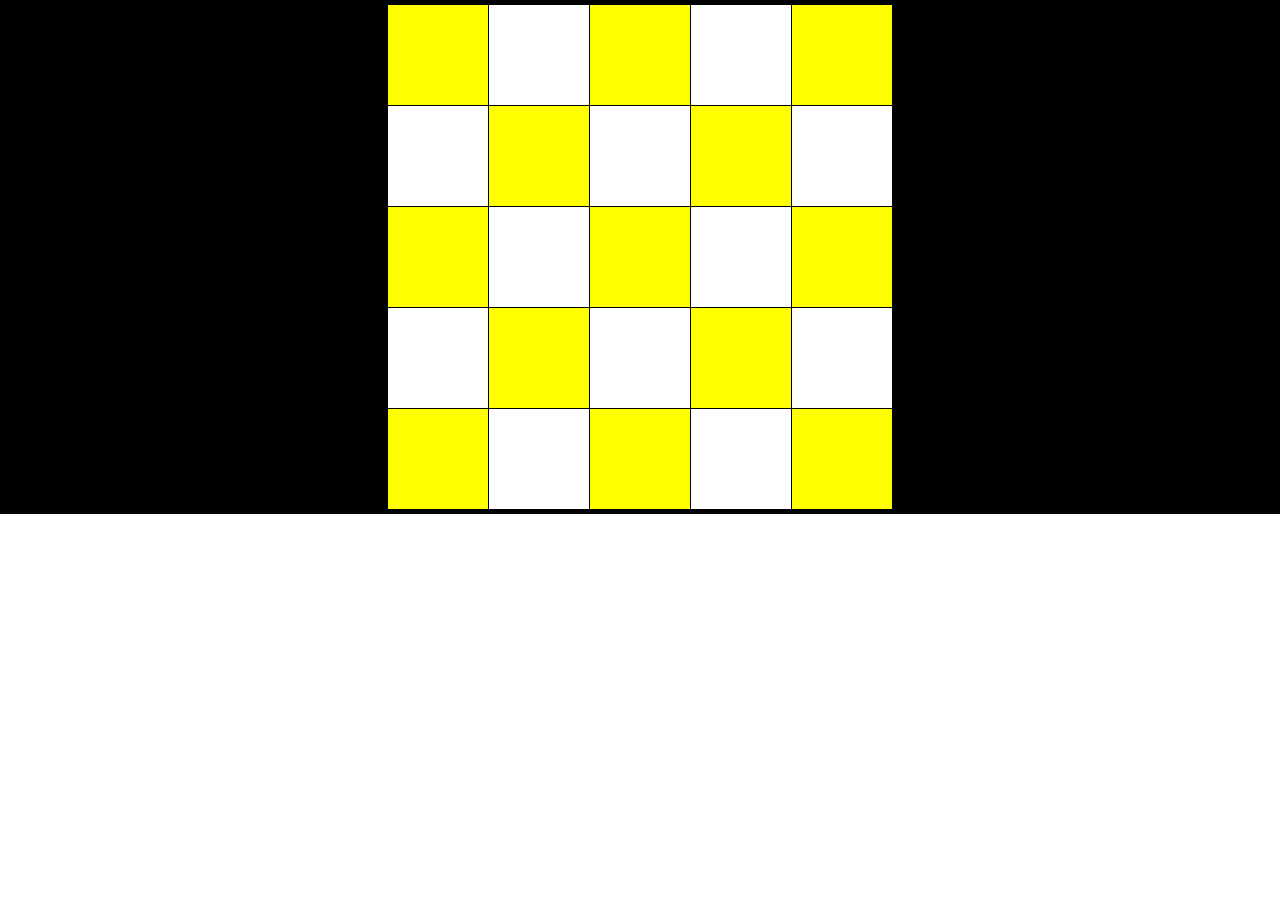
<file: frontend/chess_board/index.html>
<!DOCTYPE html>
<html lang="en">
<head>
    <meta charset="UTF-8">
    <meta http-equiv="X-UA-Compatible" content="IE=edge">
    <meta name="viewport" content="width=device-width, initial-scale=1.0">
    <title>Chess Board</title>
    <link rel="stylesheet" href="./styles.css">
</head>
<body>
    <main>
        <div class="container">
          <div class="box box1">

          </div>
          <div class="box box2">

          </div>
          <div class="box box1">

          </div>
          <div class="box box2">

          </div>
          <div class="box box1">

          </div>
          <div class="box box2">

          </div>
          <div class="box box1">

          </div>
          <div class="box box2">

          </div>
          <div class="box box1">

          </div>
          <div class="box box2">

          </div>
          <div class="box box1">

          </div>
          <div class="box box2">

          </div>
          <div class="box box1">

          </div>
          <div class="box box2">

          </div>
          <div class="box box1">

          </div>
          <div class="box box2">

          </div>
          <div class="box box1">

          </div>
          <div class="box box2">

          </div>
          <div class="box box1">

          </div>
          <div class="box box2">

          </div>
           <div class="box box1">

          </div>
          <div class="box box2">

          </div>
          <div class="box box1">

          </div>
          <div class="box box2">

          </div>
          <div class="box box1">

          </div>
        </div>
      </main>
</body>
</html>
</file>
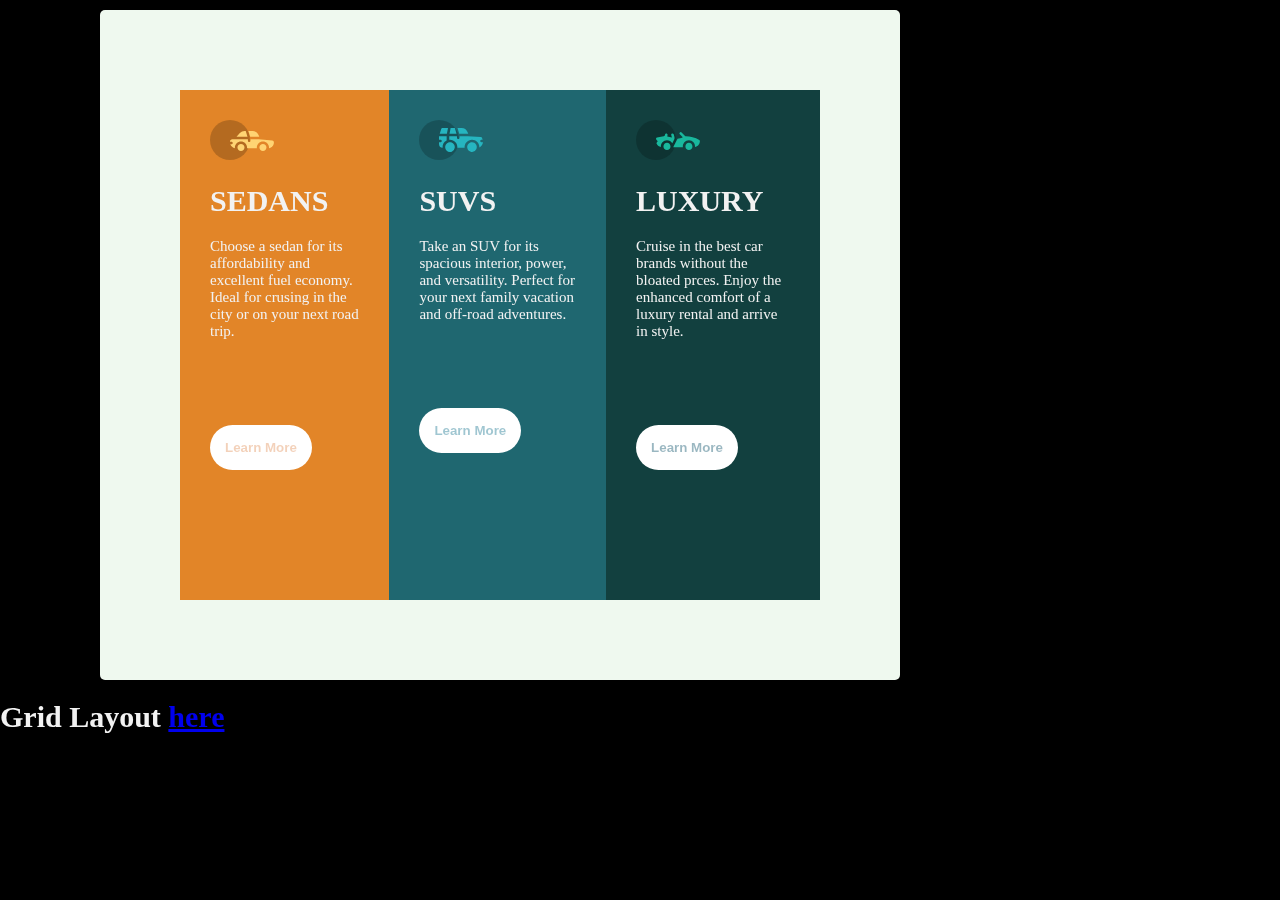
<file: frontend/flex/index.html>
<!DOCTYPE html>
<html lang="en">
<head>
    <meta charset="UTF-8">
    <meta http-equiv="X-UA-Compatible" content="IE=edge">
    <meta name="viewport" content="width=device-width, initial-scale=1.0">
    <title>Flexbpx</title>
    <link rel="stylesheet" href="./styles.css">
    <link rel="shortcut icon" href="./images/favicon-32x32.png" type="image/x-icon">
</head>
<body>
    <main>
        <div class="row">
            <div class="column" id="column">
                <div>
                    <img src="./images/icon-sedans.svg" alt="">
                </div>
                <div>
                    <h1>SEDANS</h1>
                </div>
                <div>
                    <p>Choose a sedan for its affordability and excellent fuel economy. Ideal for crusing in the city or on your next road trip.</p>

                </div>
                <div>
                    <button>Learn More</button>
                </div>
            </div>
            <div class="column2" id="column">
                <div>
                    <img src="./images/icon-suvs.svg" alt="">
                </div>
                <div>
                    <h1>SUVS</h1>
                </div>
                <div>
                    <p>Take an SUV for its spacious interior, power, and versatility. Perfect for your next family vacation and off-road adventures.</p>
                </div>
                <div>
                    <button type="submit">Learn More</button>
                </div>
            </div>
            <div class="column3" id="column">
                <div>
                    <img src="./images/icon-luxury.svg" alt="">
                </div>
                <div>
                    <h1>LUXURY</h1>
                </div>
                <div>
                    <p>Cruise in the best car brands without the bloated prces. Enjoy the enhanced comfort of a luxury rental and arrive in style.</p>
                </div>
                <div>
                    <button type="submit">Learn More</button>
                </div>
            </div>
        </div>
    </main>
    <main>
        <h1>Grid Layout <a href="../grid/grid.html" target="_blank">here</a></h1>
    </main>
</body>
</html>
</file>
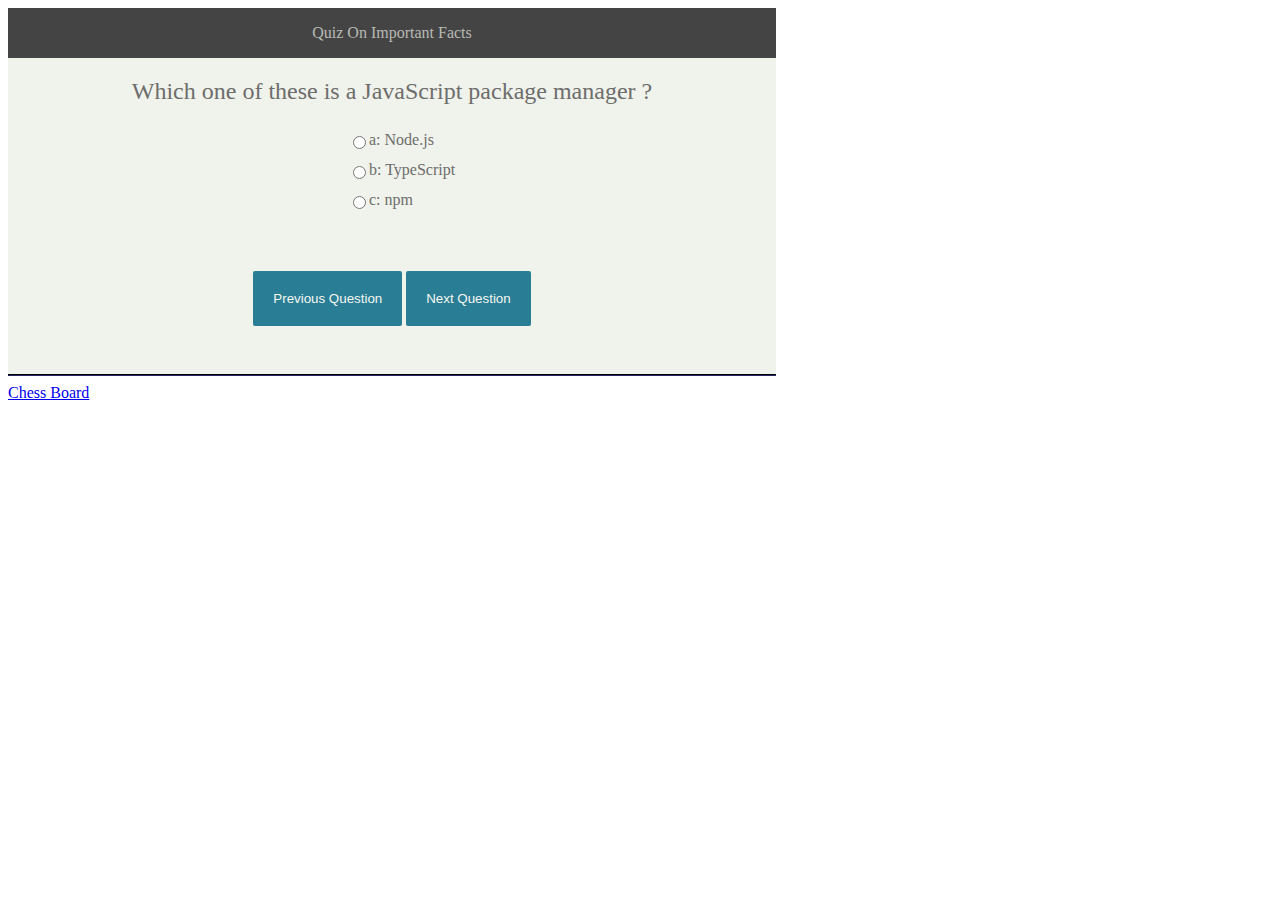
<file: frontend/front/index.html>
<!DOCTYPE html>
<html lang="en">

<head>
    <meta charset="UTF-8">
    <meta http-equiv="X-UA-Compatible" content="IE=edge">
    <meta name="viewport" content="width=device-width, initial-scale=1.0">
    <title>Zuri Task</title>
    <link rel="stylesheet" href="styles.css">
</head>

<body>
    <div class="body">
        <header>
            <div>
                <div class="header">
                    <p>Quiz On Important Facts</p>
                </div>
            </div>
        </header>
        <section>
            <div class="hea">
                <h2>
                    Which one of these is a JavaScript package manager ?
                </h2>

                <div class="rad">
                    <ul class="radi">
                        <li><input type="radio" name="js" id="">a: Node.js <br></li>
                        <li> <input type="radio" name="js" id="">b: TypeScript <br></li>
                        <li> <input type="radio" name="js" id="">c: npm <br></li>
                </div>

                <div class="butsel">
                    <button>Previous Question</button>
                    <button>Next Question</button>

                </div>
                <hr>
            </div>
        </section>
        <div>

        </div>
    </div>
    <div>
        <a href="./chess_board/index.html">Chess Board</a>
    </div>
</body>

</html>
</file>
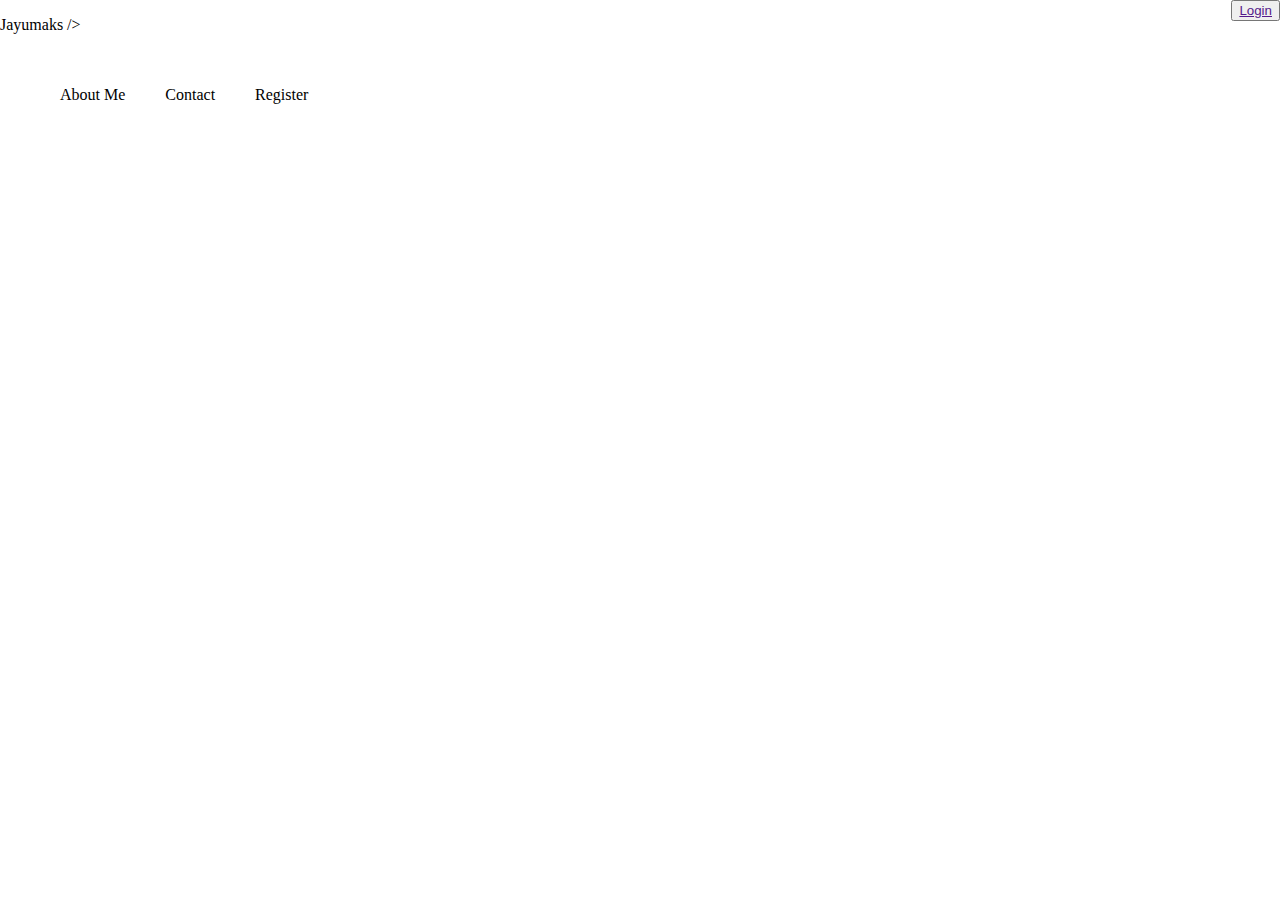
<file: frontend/portfolio/index.html>
<!DOCTYPE html>
<html lang="en">
<head>
    <meta charset="UTF-8">
    <meta http-equiv="X-UA-Compatible" content="IE=edge">
    <meta name="viewport" content="width=device-width, initial-scale=1.0">
    <title>Portfolio</title>
    <link rel="stylesheet" href="styles.css">
</head>
<body>
    <header>
        <div class="top_bar">
            <div class="logo">
                <p>Jayumaks /> </p>
            </div>
            <div class="login">
                <button><a href="">Login</a></button>
            </div>
        </div>
    </header>
    <header>
        <div class="navBar">
            <ul class="nav">
                <li>About Me</li>
                <li>Contact </li>
                <li>Register</li>
            </ul>
        </div>
    </header>
</body>
</html>
</file>
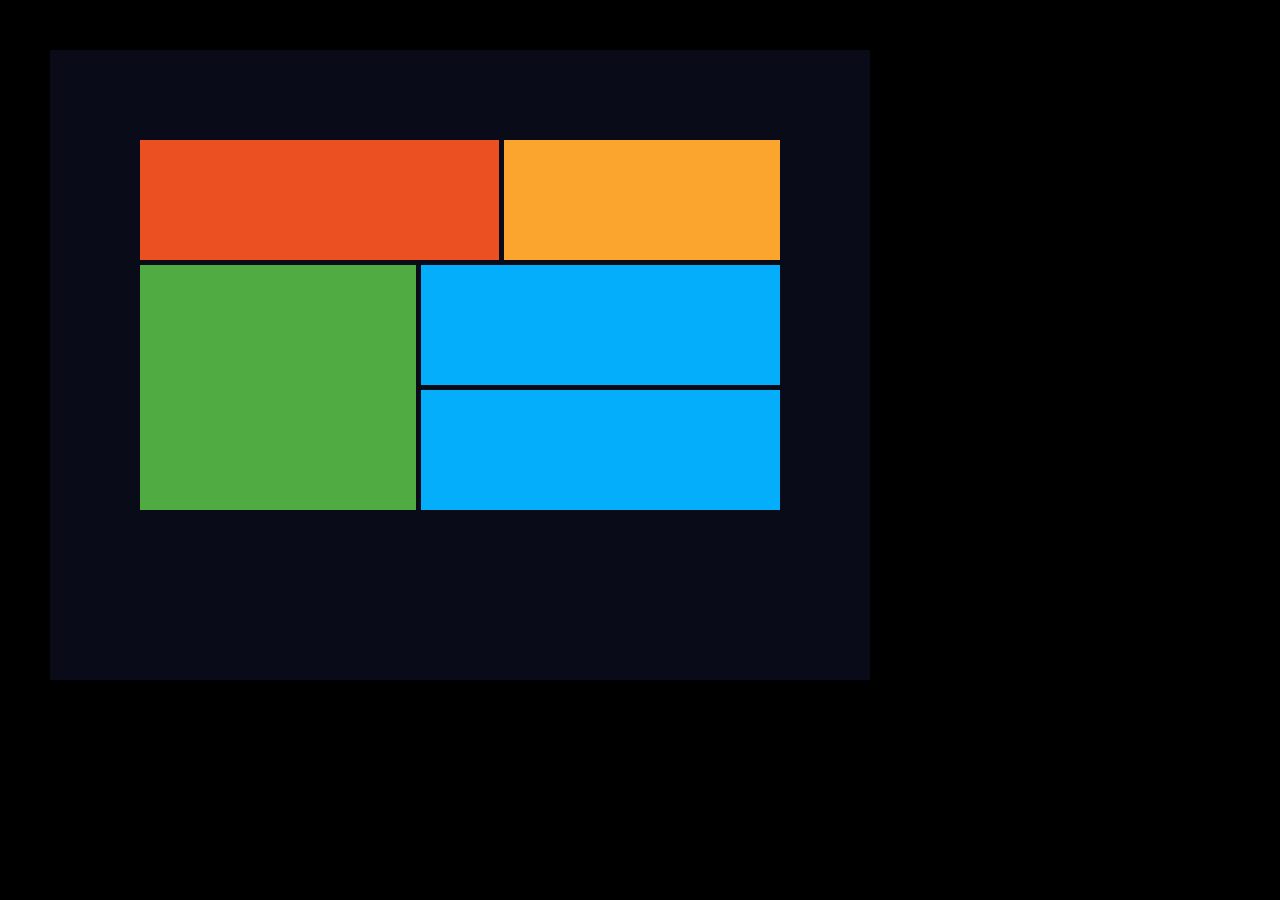
<file: frontend/grid/grid.html>
<!DOCTYPE html>
<html lang="en">
  <head>
    <meta charset="UTF-8" />
    <meta http-equiv="X-UA-Compatible" content="IE=edge" />
    <meta name="viewport" content="width=device-width, initial-scale=1.0" />
    <title>Grid</title>
    <link rel="stylesheet" href="./grid.css" />
  </head>
  <body>
    <main>
      <div class="contain">
        <div class="container">
          <div class="one"></div>
          <div class="two"></div>
          <div class="three"></div>
          <div class="four"></div>
          <div class="five"></div>
        </div>
      </div>
    </main>
  </body>
</html>
</file>
<file: frontend/chess_board/styles.css>
body{
    top: 0;
    margin: 0;
    padding: 0;
    box-sizing: border-box;
  }
  .container{
    background-color:black;
    border: 5px solid black;
    justify-content: center;
    
    display:grid;
    grid-template-columns: 100px 100px 100px 100px 100px;
    grid-template-rows: 100px 100px 100px 100px 100px;
    gap: 1px 1px;
  }
  .box{
   padding: 20px;
    background-color: yellow;
  }
  .box2{
    background-color:white;
  }
</file>
<file: frontend/flex/styles.css>
body {
  top: 0;
  margin: 0;
  padding: 0;
  box-sizing: border-box;
  background-color: black;
  font-size: 15px;
  color: hsl(0, 0%, 95%);
  width: 100%;
}

.row {
  background-color: rgb(239, 249, 239);
  padding: 5rem;
  display: flex;

  margin: 10px 100px;
  width: 50%;
  border-radius: 5px;
}
#column {
  padding: 30px;
  height: 50vh;
}
.column {
  background-color: hsl(30deg 76% 52%);
}
.column2 {
  background-color: hsl(187deg 57% 28%);
}
.column3 {
  background-color: hsl(179deg 57% 16%);
}
button {
  color: #001f3f6d;
  background-color: #fff;
  mix-blend-mode: screen;
  font-weight: bold;
  padding: 15px;
  margin-top: 70px;
  border-radius: 25px;
  border: 0ch;
  justify-content: center;
}
button:hover {
  background-color: rgba(255, 255, 255, 0);
  border: 1px solid white;
  color: white;
}
</file>
<file: frontend/front/styles.css>
body {
    top: 0;
    background-color: white;
    width: 100%;
    font-family: 'sans serif';
}

.body {
    background-color: #f0f2ec;
    width: 60%;
}

header {
    background-color: #444444;
    padding: 0.016px;
}

header p {
    color: #b8bab4;
    text-align: center;
}

section {
    text-align: center;
    width: 100%;
}

.hea h2 {
    font-weight: unset;
    color: #6d6d6b;
}

ul {
    text-align: center;
}

.rad {
    margin-left: 300px;
}

.radi {
    list-style-type: none;
    text-align: justify;
}

input {
    position: relative;
    vertical-align: middle;
}

.radi li {
    line-height: 30px;
    color: #6d6d6b;
}

.butsel {
    padding-top: 40px;
    display: block;
    padding-bottom: 40px;
}

button {
    background-color: #297e96;
    padding: 20px;
    border-style: none;
    color: #f7f6f0;
    border-radius: 2px;
    cursor: pointer;
}

button:hover {
    background-color: #78b7c8;
}

hr {
    border-color: rgb(7, 7, 18);
}
</file>
<file: frontend/portfolio/styles.css>
body{
    top: 0%;
    padding: 0;
    margin: 0;
    box-sizing: border-box;
    background-image: image();
}

.logo{
    float: left;
}
.login{
    float: right;
}
.navBar{
    padding-top:50px;
    text-align: center;
}
.nav li{
    float: left;
    list-style: none;
    margin: 20px;
}
</file>
<file: frontend/grid/grid.css>
body {
  top: 0;
  margin: 0;
  padding: 0;
  box-sizing: border-box;
  background-color: black;
  width: 100%;
}
.contain {
  background-color: rgb(9, 11, 24);
  margin: 50px 50px;
  padding: 90px 90px;
  height: 50vh;
  width: 50%;
}
.container {
  display: grid;
  grid-template-areas:
    "a a a b b"
    "a a a b b"
    "c c d d d"
    "c c e e e";
  gap: 5px 5px;
  width: 100%;
}
.container div {
  padding: 60px;
  text-align: center;
}
.one {
  background-color: #eb5023;
  grid-area: a;
}
.two {
  background-color: #fba52f;
  grid-area: b;
}
.three {
  background-color: #51ab43;
  grid-area: c;
}
.four {
  background-color: #05aefb;
  grid-area: d;
}
.five {
  background-color: #05aefb;
  grid-area: e;
}
</file>
